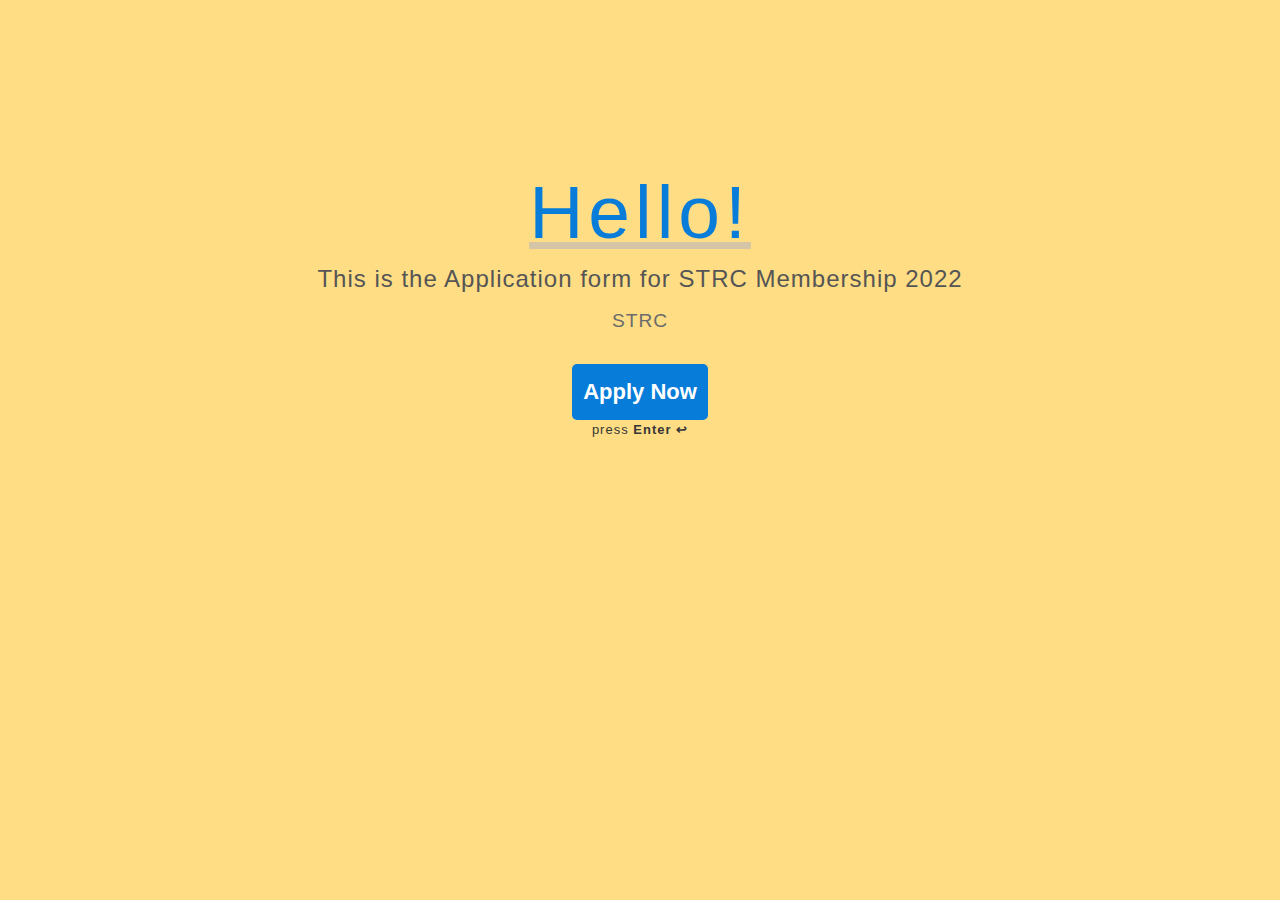
<file: index.html>
<!DOCTYPE html>
<html lang="en">
<head>
  <meta charset="UTF-8">
  <meta http-equiv="X-UA-Compatible" content="IE=edge">
  <meta name="viewport" content="width=device-width, initial-scale=1.0">
  <title>STRC Membership 2022</title>
  <link rel="stylesheet" href="https://maxcdn.bootstrapcdn.com/bootstrap/4.0.0/css/bootstrap.min.css" integrity=
  "sha384-Gn5384xqQ1aoWXA+058RXPxPg6fy4IWvTNh0E263XmFcJlSAwiGgFAW/dAiS6JXm" crossorigin="anonymous">
  <link rel="stylesheet" href="style.css">
  <link rel="html" href="font.html">
</head>
<body bgcolor="#FFDD84">
  <div class="container">
    <center><u class="greetunder"><h1 id="pass" class="greeting">Hello!</h1></u>
    <h2 class="about">This is the Application form for STRC Membership 2022</p>
    <h3 class="brand">STRC</h3>
    <br><a href="form.html"><button id="myBtn" class="apply">Apply Now</button></a> 
    <!-- <script> 
      var input = document.getElementById("pass");
      input.addEventListener("keyup", function(event) {
       if (event.keyCode === 13) {
       event.preventDefault();
       document.getElementById("myBtn").click();
      }
    });
  </script>  -->
    <p class="instruct">press <b>Enter ↩</b> </p>
    </center>

  </div>
  
</body>
</html>
</file>
<file: style.css>
html {
    overflow:   scroll;
  }
  ::-webkit-scrollbar {
      width: 0px;
      background: transparent; /* make scrollbar transparent */
      scroll-behavior:inherit;
  }

body{
    font-family: 'Karla', sans-serif;
    letter-spacing: 1px;
    background: #FFDD84;
}

h1.greeting{
    color: #077CD8;
    font-weight: 100px;
    padding-top: 15%; 
    font-size: 75px;
    letter-spacing: 5px;
}

u.greetunder{
    color: #D4C5A7;
}

h2.about{
    font-weight: 50px; 
    font-size: 24px;
    color: rgb(85, 85, 85);
}

h3.brand{
    font-weight: lighter; 
    color: rgb(107, 107, 107); 
    font-size: larger;
}

button.apply{
    background-color: #077CD8;
    border: none;
    color: white;
    font-size: 22px;
    padding: 1%;
    border-radius: 5px;
    padding-left: 1%;
    padding-right: 1%;
    font-weight: bolder;
}

p.instruct{
    font-size: 13px; 
    color: rgb(54, 54, 54);
}

/* .firstque .secondque .thirdque .fourthque{
    width: 100vw;
    height: 100%;
} */

.firstque{
    width: 98vw;
    height: 98vh;   
    border: none;
}
.secondque{
    width: 98vw;
    height: 98vh;
    border: none;
}

.thirdque{
    width: 98vw;
    height: 98vh;
    border: none;
}

.fourthque{
    width: 98vw;
    height: 98vh;
    border: none;
}

.fifthque{
    width: 98vw;
    height: 98vh;
    border: none;
}

.sixthque{
    width: 98vw;
    height: 98vh;
    border: none;
}

.seventhque{
    width: 98vw;
    height: 98vh;
    border: none;
}

.eighthque{
    width: 98vw;
    height: 98vh;
    border: none;
}

.ninthque{
    width: 98vw;
    height: 98vh;
    border: none;
}

input.form-control {
    margin-left: 4%;
    font-family: inherit;
    width: 800px;
    border: 0;
    border-bottom: 1px solid #8ba9c0;
    outline: 0;
    font-size: 2rem;
    color: #077CD8;
    padding: 7px 0;
    background: transparent;
}

input.form-date {
    margin-left: 4%;
    font-family: inherit;
    width: 800px;
    border: 0;
    border-bottom: 1px solid #8ba9c0;
    outline: 0;
    font-size: 2rem;
    color: #077CD8;
    padding: 7px 0;
    background: transparent;
}

input:focus, input:valid{
    border-color: #077CD8;
    transition-delay: 0.2s;
    border-bottom: 2.5px solid;
}

input::placeholder{
    color: #9bbad1;
    font-weight: bold;
    opacity: 60%;
}

.form-control::placeholder{
    background: transparent;
}

h5.one{
    padding-top: 50%;
    color: #077CD8;
    display: inline;
}

h2.firstques{
    margin-top: 50vh;
    font-weight: 550;
    color: rgb(39, 39, 39);
    display: inline;
    letter-spacing: -0.5px;
    font-size: 25px;
}

.group-one{
    margin-top: 15%;
    text-align:left;
    display:inline-block;
    margin-left: 20%;
    font-size: larger;
}

.group-two{
    margin-top: 8%;
    text-align:left;
    display:inline-block;
    margin-left: 20%;
    font-size: larger;
}

.group-three{
    margin-top: 8%;
    text-align:left;
    display:inline-block;
    margin-left: 20%;
    font-size: larger;
}

.group-four{
    margin-top: 8%;
    text-align:left;
    display:inline-block;
    margin-left: 20%;
    font-size: larger;
}

.group-five{
    margin-top: 8%;
    text-align:left;
    display:inline-block;
    font-size: larger;
    margin-left: 20%;
}

.group-six{
    margin-top: 8%;
    text-align:left;
    display:inline-block;
    margin-left: 20%;
    font-size: larger;
}

.group-seven{
    margin-top: 8%;
    text-align:left;
    display:inline-block;
    margin-left: 20%;
    font-size: larger;
}

.group-eight{
    margin-top: 8%;
    text-align:left;
    display:inline-block;
    margin-left: 20%;
    font-size: larger;
}

.group-nine{
    margin-top: 8%;
    text-align:left;
    display:inline-block;
    margin-left: 20%;
    font-size: larger;
}

p.des{
    margin-left: 5%;
    color: gray;
    font-weight: bold;
    opacity: 70%;
}

button{
    outline: none;
    color: white;
    padding: 10px 15px;
    text-align: center;
    text-decoration: none;
    display: inline-block;
    font-size: 18px;
    border-radius: 4px;
}

button.next-button{
    background-color: #077CD8;
    border: none;
    margin-left: 4%;
}

ul{
    list-style-type: none;
}


textarea{
    margin-left: 4%;
    font-family: inherit;
    width: 800px;
    border: 0;
    border-bottom: 1px solid #8ba9c0;
    outline: 0;
    font-size: 2rem;
    color: #077CD8;
    padding: 7px 0;
    background: transparent;
    height: 50px;
    resize: true;
}

textarea:focus, textarea:valid{
    border-color: #077CD8;
    transition-delay: 0.2s;
    border-bottom: 2.5px solid;
}

textarea::placeholder{
    color: #9bbad1;
    font-weight: bold;
    opacity: 60%;
}

button.pageclip-form__submit{
    background-color: #077CD8;
    border: none;
    margin-left: 4%;
    outline: none;
    padding: 10px 15px;
    text-align: center;
    text-decoration: none;
    display: inline-block;
    font-size: 18px;
    border-radius: 4px;
    text-align:left;
    display:inline-block;
    margin-left: 20%;
    font-size: larger;
}

.pageclip-form__success{
    content: 0;
    
    height: 500px;
    width: 500px;    
    display: none;
}

.pageclip-form__success__message{
    background: #077CD8;
    margin-bottom: 10px;
    align-self: center;
}

.radio-btn{
    width: 25px;
    height: 25px;
    border: 2px solid #077CD8;
    border-radius: 0px;
    margin-left: 50px;
    padding-left: 0px;
    margin-top: 0;
    padding-right: 15px;
    padding-top: 2px;
    padding-bottom: 2px;
    background: #abcee9;
    color: #077CD8;
    font-weight: bold;
}
</file>
